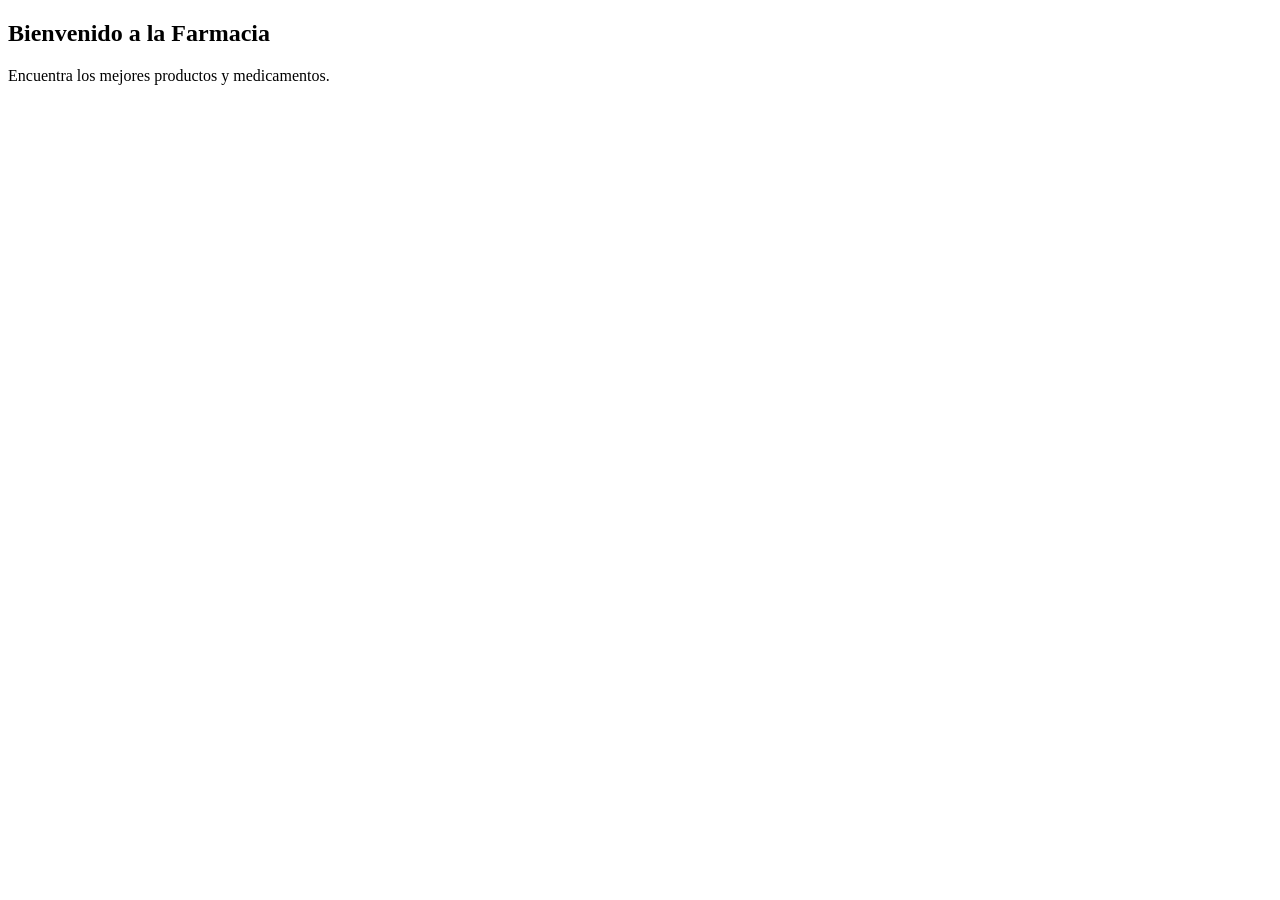
<file: casopractico/src/main/resources/static/index.html>
<!DOCTYPE html>
<html xmlns:th="http://www.thymeleaf.org" th:replace="base :: content">
<head>
    <title>Inicio</title>
</head>
<body>
    <section>
        <h2>Bienvenido a la Farmacia</h2>
        <p>Encuentra los mejores productos y medicamentos.</p>
        <iframe width="560" height="315" src="https://www.youtube.com/embed/dQw4w9WgXcQ" frameborder="0" allowfullscreen></iframe>
    </section>
</body>
</html>
</file>
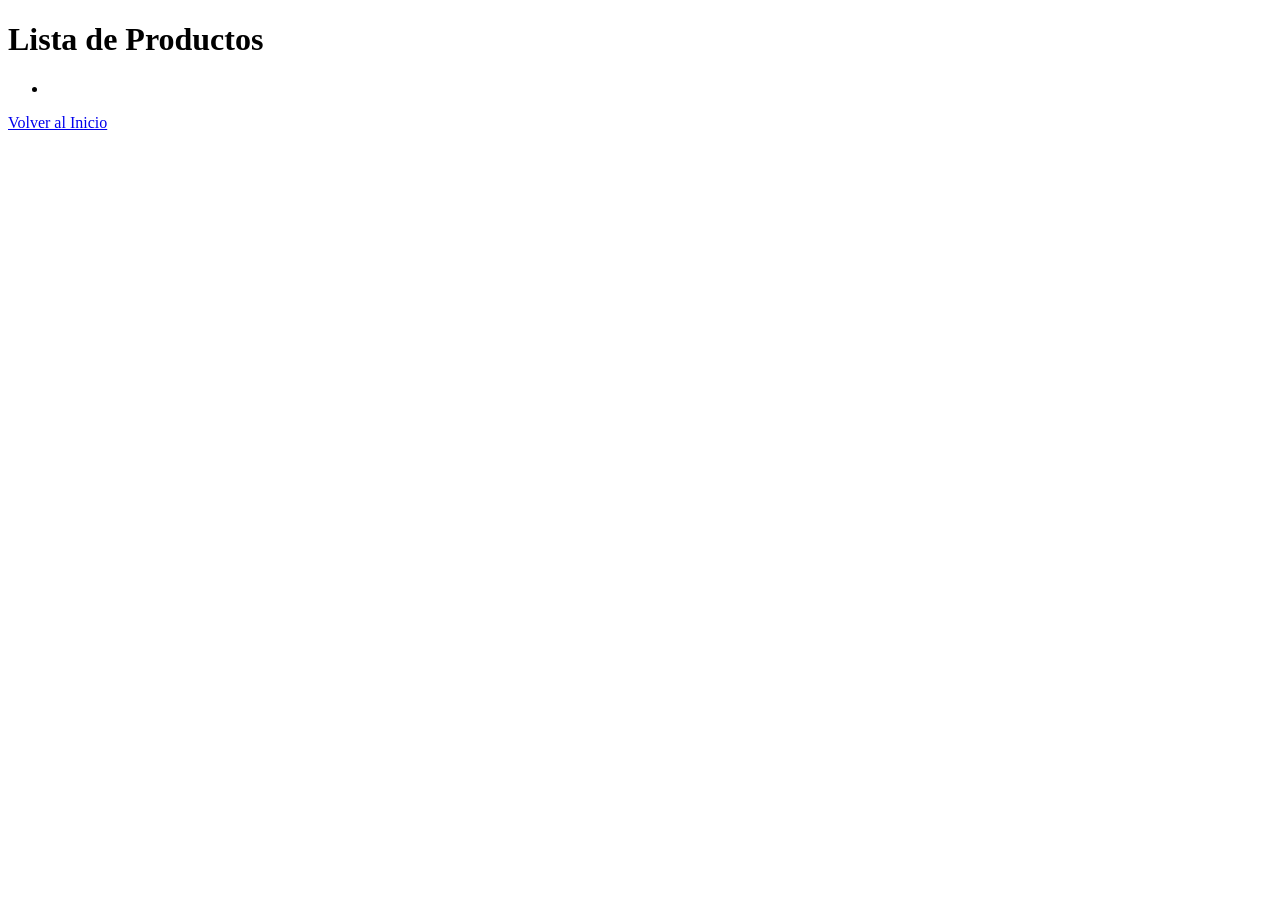
<file: casopractico/src/main/resources/Productos/Productos.html>
<!DOCTYPE html>
<html>
<head>
    <title>Lista de Productos</title>
    <meta charset="UTF-8">
    <meta name="viewport" content="width=device-width, initial-scale=1.0">
</head>
<body>
    <h1>Lista de Productos</h1>
    <ul>
        <li th:each="producto : ${productos}" th:text="${producto.nombre}"></li>
    </ul>
    <a href="/">Volver al Inicio</a>
</body>
</html>
</file>
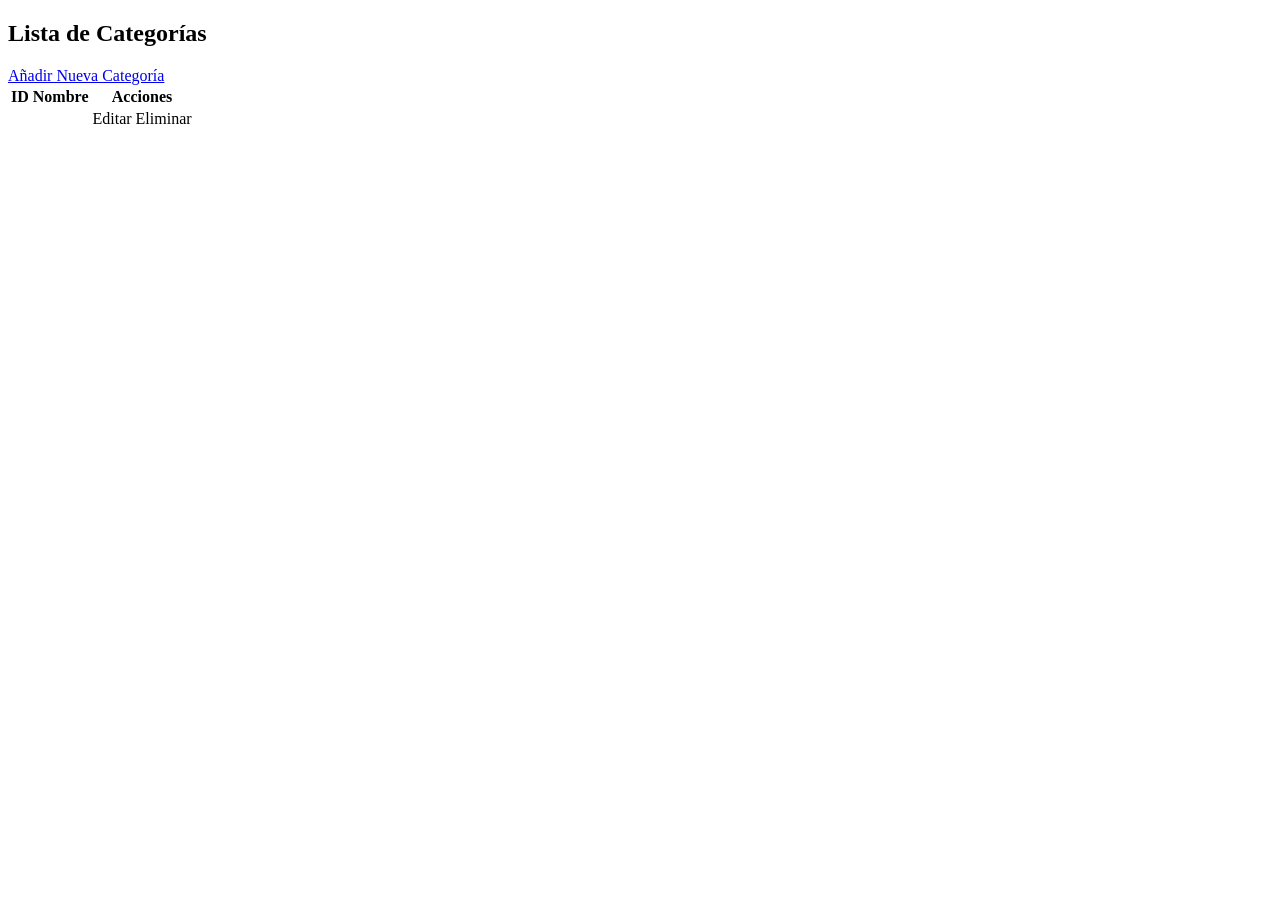
<file: casopractico/src/main/resources/static/categorias.html>
<!DOCTYPE html>
<html xmlns:th="http://www.thymeleaf.org" th:replace="base :: content">
<head>
    <title>Categorías</title>
</head>
<body>
    <section>
        <h2>Lista de Categorías</h2>
        <a href="/categorias/nueva">Añadir Nueva Categoría</a>
        <table>
            <tr>
                <th>ID</th>
                <th>Nombre</th>
                <th>Acciones</th>
            </tr>
            <tr th:each="categoria : ${categorias}">
                <td th:text="${categoria.id}"></td>
                <td th:text="${categoria.nombre}"></td>
                <td>
                    <a th:href="@{'/categorias/editar/' + ${categoria.id}}">Editar</a>
                    <a th:href="@{'/categorias/eliminar/' + ${categoria.id}}">Eliminar</a>
                </td>
            </tr>
        </table>
    </section>
</body>
</html>
</file>
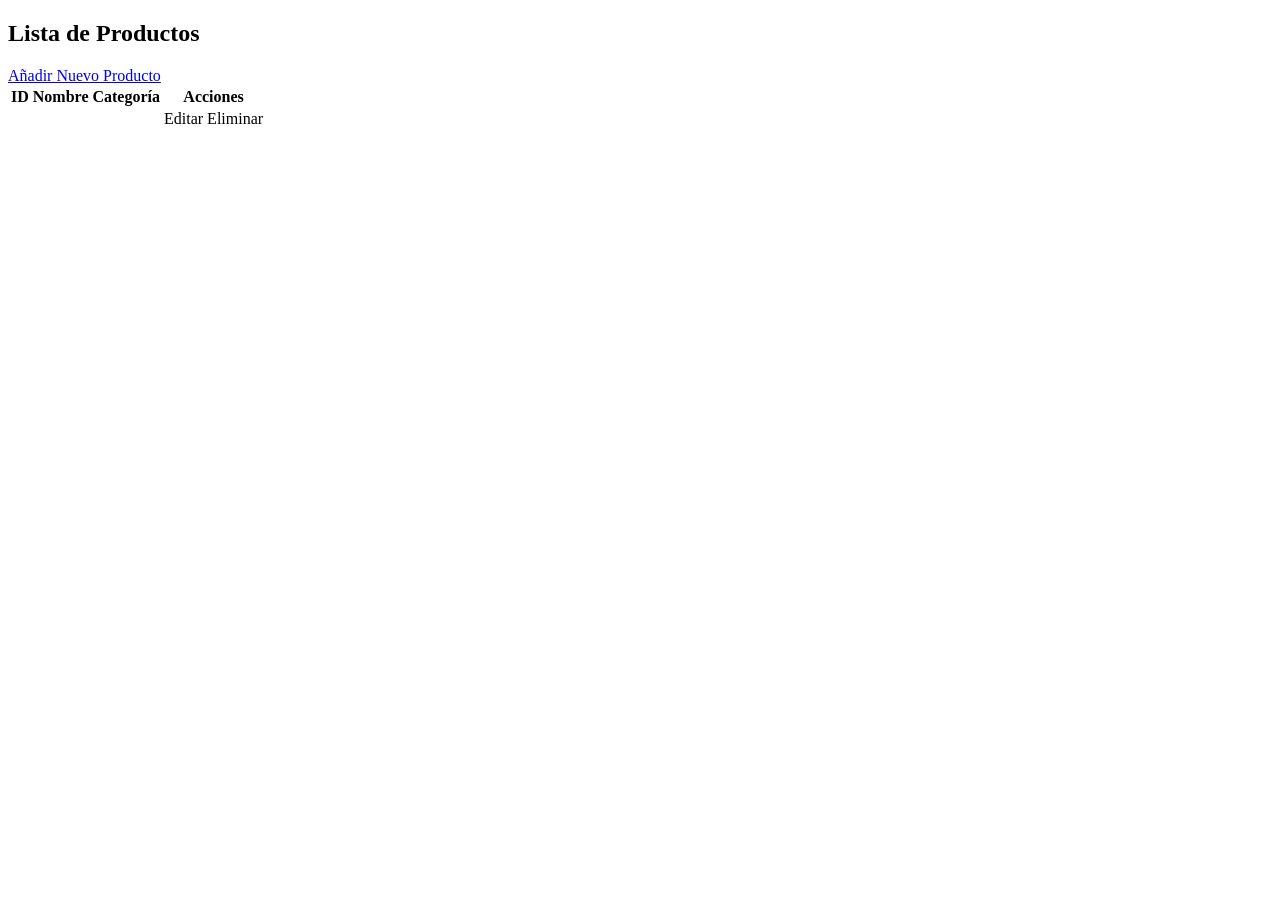
<file: casopractico/src/main/resources/static/producto.html>
<!DOCTYPE html>
<html xmlns:th="http://www.thymeleaf.org" th:replace="base :: content">
<head>
    <title>Productos</title>
</head>
<body>
    <section>
        <h2>Lista de Productos</h2>
        <a href="/productos/nuevo">Añadir Nuevo Producto</a>
        <table>
            <tr>
                <th>ID</th>
                <th>Nombre</th>
                <th>Categoría</th>
                <th>Acciones</th>
            </tr>
            <tr th:each="producto : ${productos}">
                <td th:text="${producto.id}"></td>
                <td th:text="${producto.nombre}"></td>
                <td th:text="${producto.categoria.nombre}"></td>
                <td>
                    <a th:href="@{'/productos/editar/' + ${producto.id}}">Editar</a>
                    <a th:href="@{'/productos/eliminar/' + ${producto.id}}">Eliminar</a>
                </td>
            </tr>
        </table>
    </section>
</body>
</html>
</file>
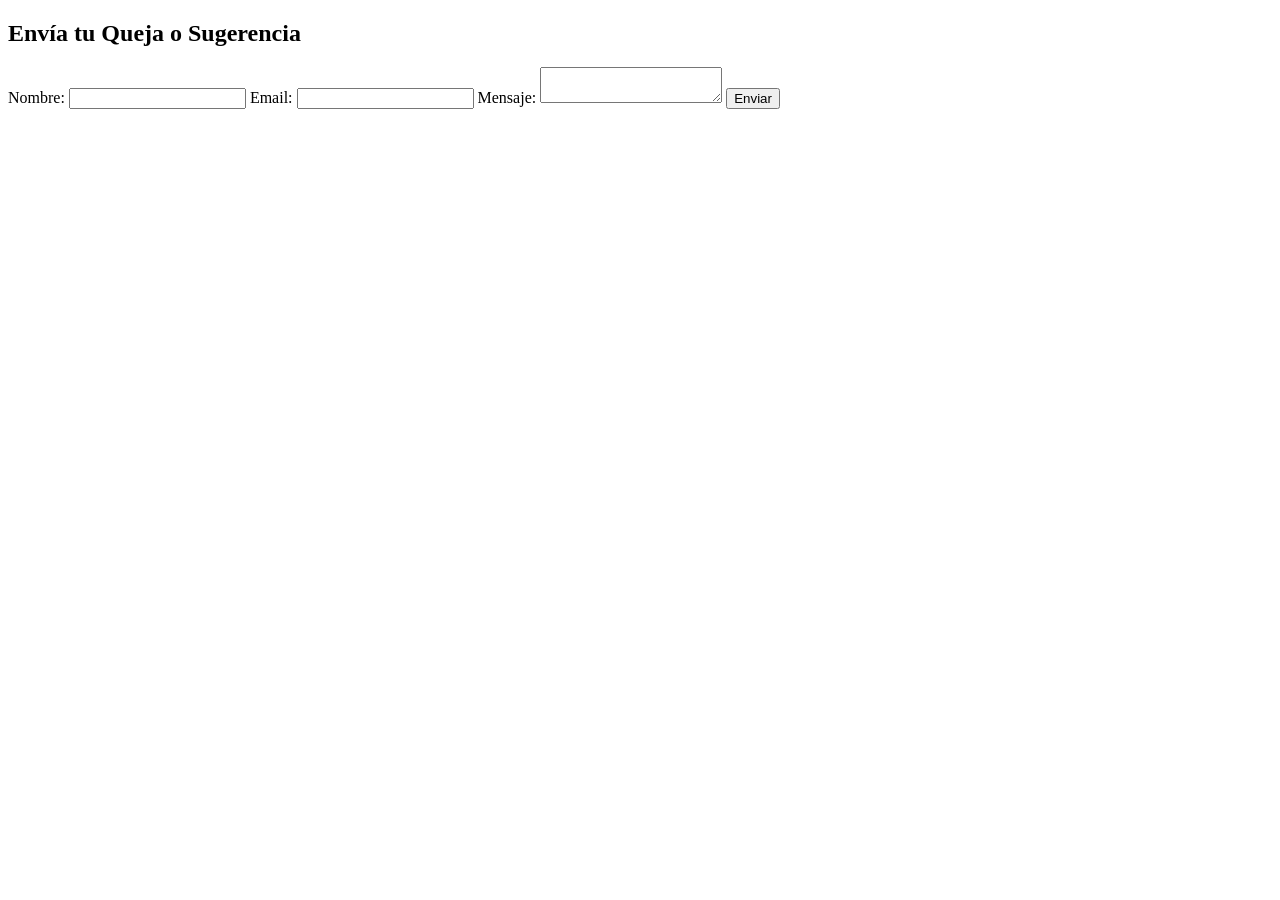
<file: casopractico/src/main/resources/static/queja.html>
<!DOCTYPE html>
<html xmlns:th="http://www.thymeleaf.org" th:replace="base :: content">
<head>
    <title>Quejas y Sugerencias</title>
</head>
<body>
    <section>
        <h2>Envía tu Queja o Sugerencia</h2>
        <form action="/quejas/enviar" method="post">
            <label>Nombre:</label>
            <input type="text" name="nombre" required>
            <label>Email:</label>
            <input type="email" name="email" required>
            <label>Mensaje:</label>
            <textarea name="mensaje" required></textarea>
            <button type="submit">Enviar</button>
        </form>
    </section>
</body>
</html>
</file>
